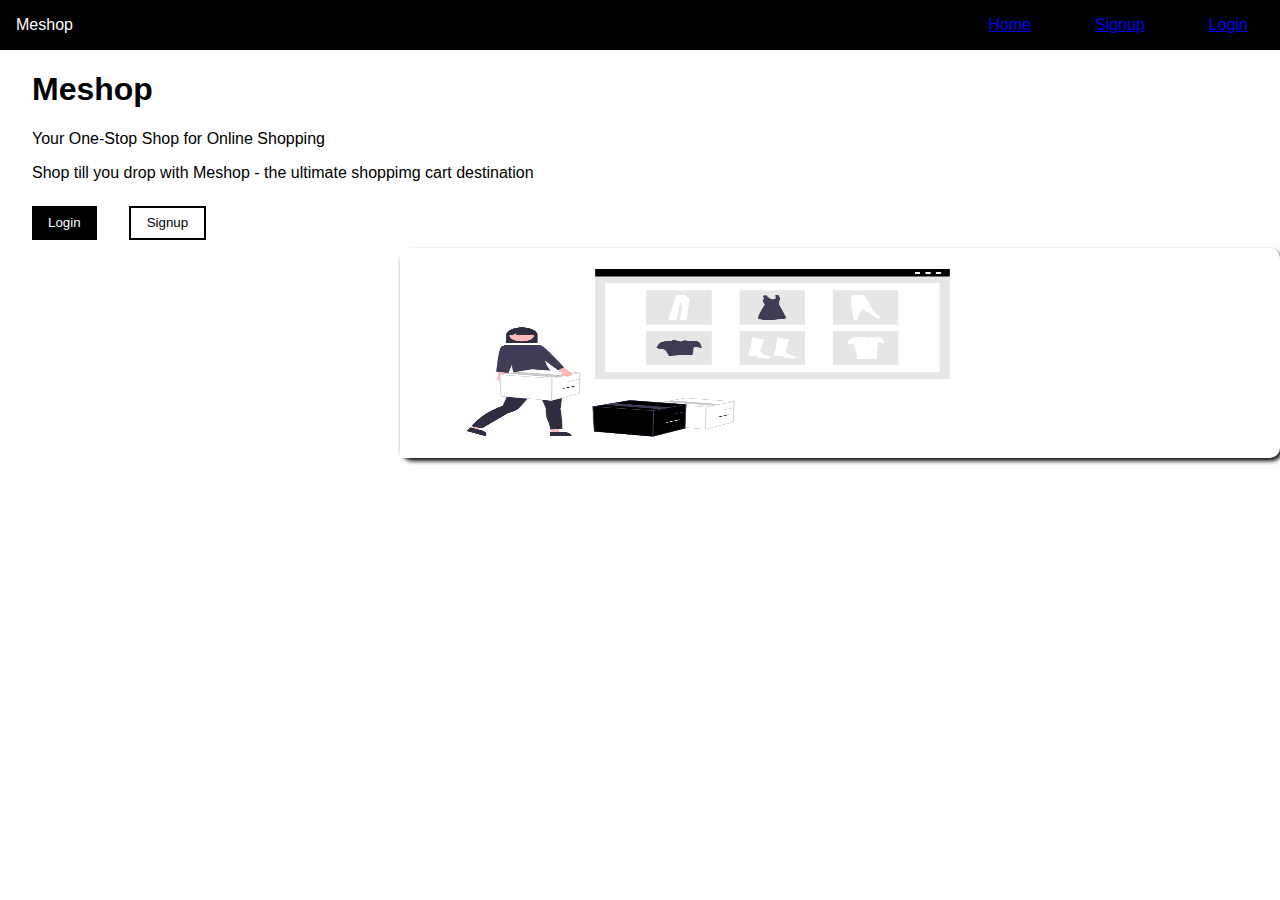
<file: index.html>
<!DOCTYPE html5>
<html lang="en">
<head>
    <meta charset="UTF-8">
    <meta http-equiv="X-UA-Compatible" content="IE=edge">
    <meta name="viewport" content="width=device-width, initial-scale=1.0">
    <title>Meshop</title>
    <link rel="preconnect" href="https://fonts.googleapis.com">
    <link rel="preconnect" href="https://fonts.gstatic.com" crossorigin>
    <link href="https://fonts.googleapis.com/css2?family=Roboto:ital,wght@0,100;0,300;0,400;0,700;1,300;1,400;1,500&display=swap" rel="stylesheet">  
    <link rel="stylesheet" href="style.css">
</head>
<body>
    <div>
        <div class="container">
            <div class="nav-left">
                <p>Meshop</p>
            </div>
            <div class="nav-right">
                <div><a href="./index.html">Home</a></div>
                <div><a href="./Signup/signup.html">Signup</a></div>
                <div><a href="./Login/login.html">Login</a></div>
            </div>
        </div>
        <div class="middle-container">
            <h1>Meshop</h1>
            <p>Your One-Stop Shop for Online Shopping
            </p>
            <p> Shop till you drop with Meshop - the ultimate shoppimg cart destination
            </p>
        </div>
        <div class="btn-container">
            <button id="login-btn">Login</button>
            <button id="signup-btn">Signup</button>    
        </div>  
        <div class="image">
            <img src="./landing.png" alt="img" height="210px" width="70%" >

        </div>  
       
    </div>

    
    <script src="./script.js"></script>
</body>
</html>
</file>
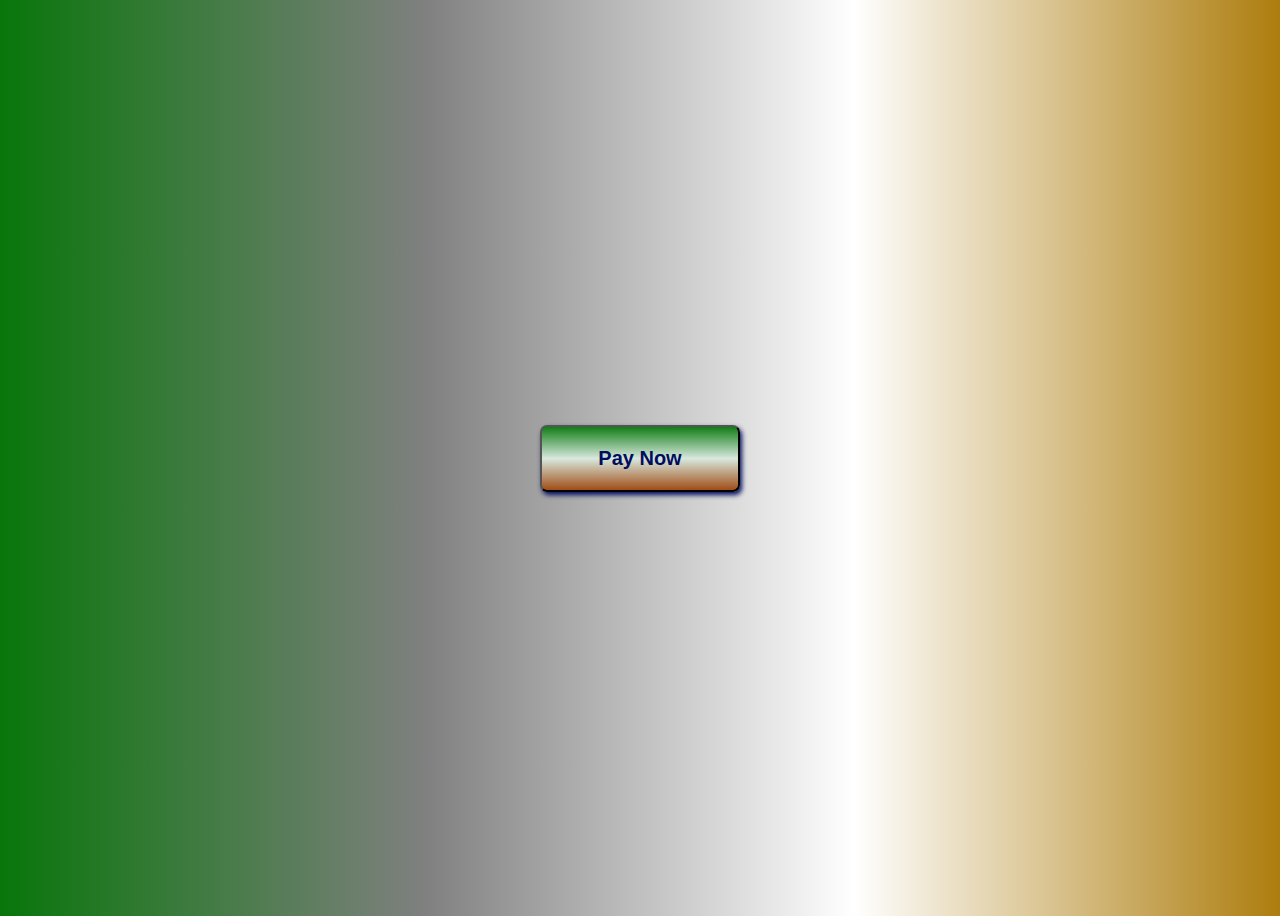
<file: razorpay/index.html>
<!DOCTYPE html>
<html lang="en">

<head>
	<meta charset="UTF-8" />
	<meta http-equiv="X-UA-Compatible" content="IE=edge" />
	<meta name="viewport" content="width=device-width, initial-scale=1.0" />
	<title>Razorpay Button</title>
	<style>
		body {
			display: flex;
			justify-content: center;
			align-items: center;
			/* background-color: rgb(162, 196, 169); */
			background: linear-gradient(to right,rgb(8, 118, 10), gray, white, rgb(173, 125, 14));
			height: 100vh;
		}

		#rzp-button1{
			width: 200px;
			background: linear-gradient(rgb(17, 126, 21), rgb(216, 232, 222), rgb(160, 77, 22));
			color: rgb(0, 13, 95);
			border-radius: 7px;
			padding: 20px;
			font-weight: 700;
			cursor: pointer;
			box-shadow: 2px 3px 5px;
			font-size: 20px;
		}
		#sh{
			display: none;	
			width: auto;
			background-color: rgb(92, 8, 8);
			border-radius: 7px;
			cursor: pointer;
			box-shadow: 2px 3px 5px rgb(46, 44, 44);
		}
		#sh a{
			font-size: 15px;
			color: rgb(253, 252, 252);
			font-weight: 700;
			text-decoration: none;
			padding: 5px;
		}
	</style>
</head>

<body>
	<button id="rzp-button1" t>Pay Now</button>
	<h1 id="thanks" style="display: none; color: rgb(64, 4, 4); width: auto;">Thank You!🙏  </h1><br><br>
	<button id="sh"><a href="../shop/shop.html"> Go to Shop Page</span></a></button>
	
	<script src="https://checkout.razorpay.com/v1/checkout.js"></script>
	<script src="./script.js"></script>
</body>

</html>
</file>
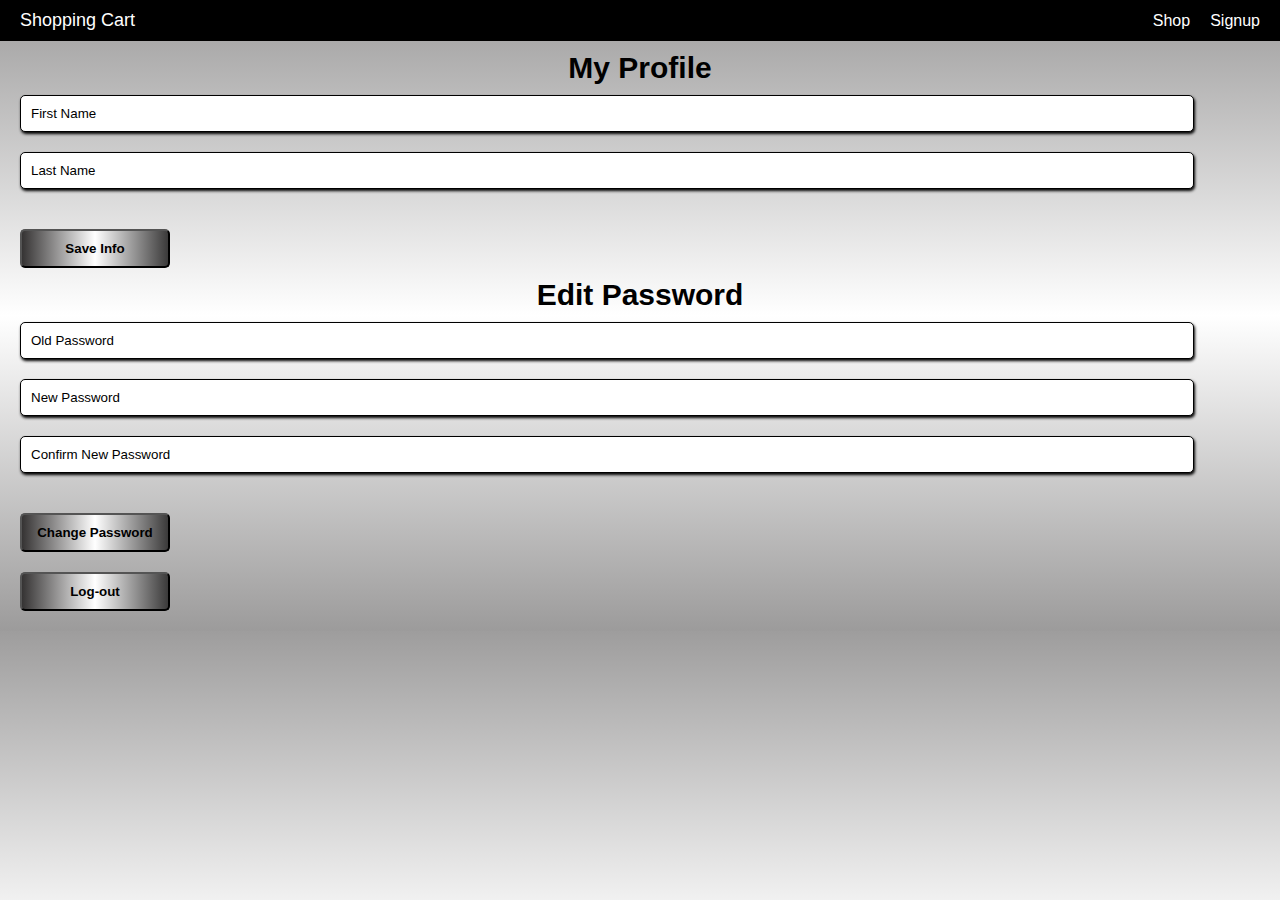
<file: Profile/profile.html>
<!DOCTYPE html>
<html lang="en">
<head>
  <meta charset="UTF-8" />
  <meta http-equiv="X-UA-Compatible" content="IE=edge" />
  <meta name="viewport" content="width=device-width, initial-scale=1.0" />
  <title>Profile Page</title>
  <link rel="stylesheet" href="./profile.css" />
</head>
<body>
  <nav>
    <div class="logo">Shopping Cart</div>
    <div class="nav-links">
      <a href="../shop/shop.html">Shop</a>
      <a href="../Signup/signup.html">Signup</a>
<!--       <a href="../cart/index.html">Cart</a> -->
    </div>
  </nav>


  <div class="profile">My Profile</div>

  <input type="text" id="fName" placeholder="First Name" required />
  <input type="text" id="lName" placeholder="Last Name" required /><br>
  <button id="saveInfo">Save Info</button>
  <br />

  <div class="profile">Edit Password</div>
  <input type="password" placeholder="Old Password" id="old-password" required />
  <input type="password" placeholder="New Password" id="new-password" required />
  <input type="password" placeholder="Confirm New Password" id="cnfm-pass" required />
  <button id="change">Change Password</button>
  <br />
  <button id="logOut">Log-out</button>
  <script src="./profile.js"></script>
</body>

</html>
</file>
<file: style.css>
body{
    width: 100%;
    font-family: sans-serif;
    margin: 0;
    padding: 0;
    background-color: #fff;
    overflow: hidden;
}

.container{
    /* border: 1px solid red; */
    display: flex;
    height: 50px;
    background-color: black;
    color: white;
    justify-content: space-between;
    
}
.nav-left{
    display: flex;
    justify-content: center;
    align-items: center;
}
.nav-left p{
    margin-left: 1rem;
}
.nav-right{
    display: flex;
    align-items: center;

    justify-content: space-around;
}
.nav-right div{
    display: flex;
    justify-content: center;
    align-items: center;
    margin: 2rem;
    text-align: center;
    width: fit-content;
}
.middle-container{
    margin-left: 2rem;
    margin-top: 1rem;
    margin-bottom: 1rem;
    /* border: 1px solid orange; */
    
}
.btn-container{
    margin: 1rem;
    
    padding: 0;
    margin-top: 0;
    margin-bottom: 0;
   height: 50px;
    /* border: 1px solid red; */
    display: flex;
}
.btn-container button{
    margin: .5rem 1rem;
    padding: .2rem 1rem;
    width: fit-content;
    

}
#login-btn{
    background-color: black;
    color: white;
    border: none;
}
#signup-btn{
    background-color: #fff ;
    color: black;
    border:2px solid black;
}
#login-btn:hover{
    background-color: gray;
    cursor: pointer;
}
#signup-btn:hover{
    background-color: gray;
    cursor: pointer;
}
.image{ 
    /* border: 1px solid green; */
    border-radius: 10px;

    margin-left: 25rem;
    box-shadow: 2px 3px 4px rgb(14, 13, 13);
  }
  @media screen and (min-width: 768px) {
    .image {
      flex-wrap: nowrap;
    }
  
    .img {
      flex-basis: fit-content;
      width: 600px;

    }
  
    
  
    
  }
</file>
<file: Profile/profile.css>
* {
    margin: 0;
    font-family: "Inter", sans-serif;
    
  }
  
  body{
    padding-bottom:20px;
    background: linear-gradient(rgb(158, 157, 157), white, rgb(156, 155, 155));
  }
  
  nav {
    display: flex;
    justify-content: space-between;
    align-items: center;
    background-color: black;
    color: #fff;
    padding: 10px 20px;
  }
  
  .logo {
    font-size: 18px;
  }
  
  .nav-links {
    display: flex;
    justify-content: flex-end;
    align-items: center;
  }
  
  .nav-links a {
    color: #fff;
    margin-left: 20px;
    text-decoration: none;
  }
  
  .nav-links a:hover {
    text-decoration: underline;
  }
  
  
  input {
    width: 90%;
    border-radius: 5px;
    border: black 1px solid;
    padding: 10px;
    margin-bottom: 20px;
    margin-left: 20px;
    box-shadow: 1px 2px 3px;
  }
  
  input::placeholder {
    color: black;
  }
  
  button#saveInfo,
  button#change,
  button#logOut {
    margin-top: 20px;
    width: 150px;
    padding: 10px;
    background: linear-gradient(to right,rgb(53, 51, 51), white, rgb(59, 58, 58));
    /* background-color: black; */
    color: black;
    margin-left: 20px;
    cursor: pointer;
    font-weight: 700;
    border-radius: 5px;
  }
  button:hover{
    border-color: rgb(154, 152, 152);
  }
  
  .profile {
    text-align: center;
    font-weight: bolder;
    font-size: 30px;
    padding: 10px;
  }
</file>
